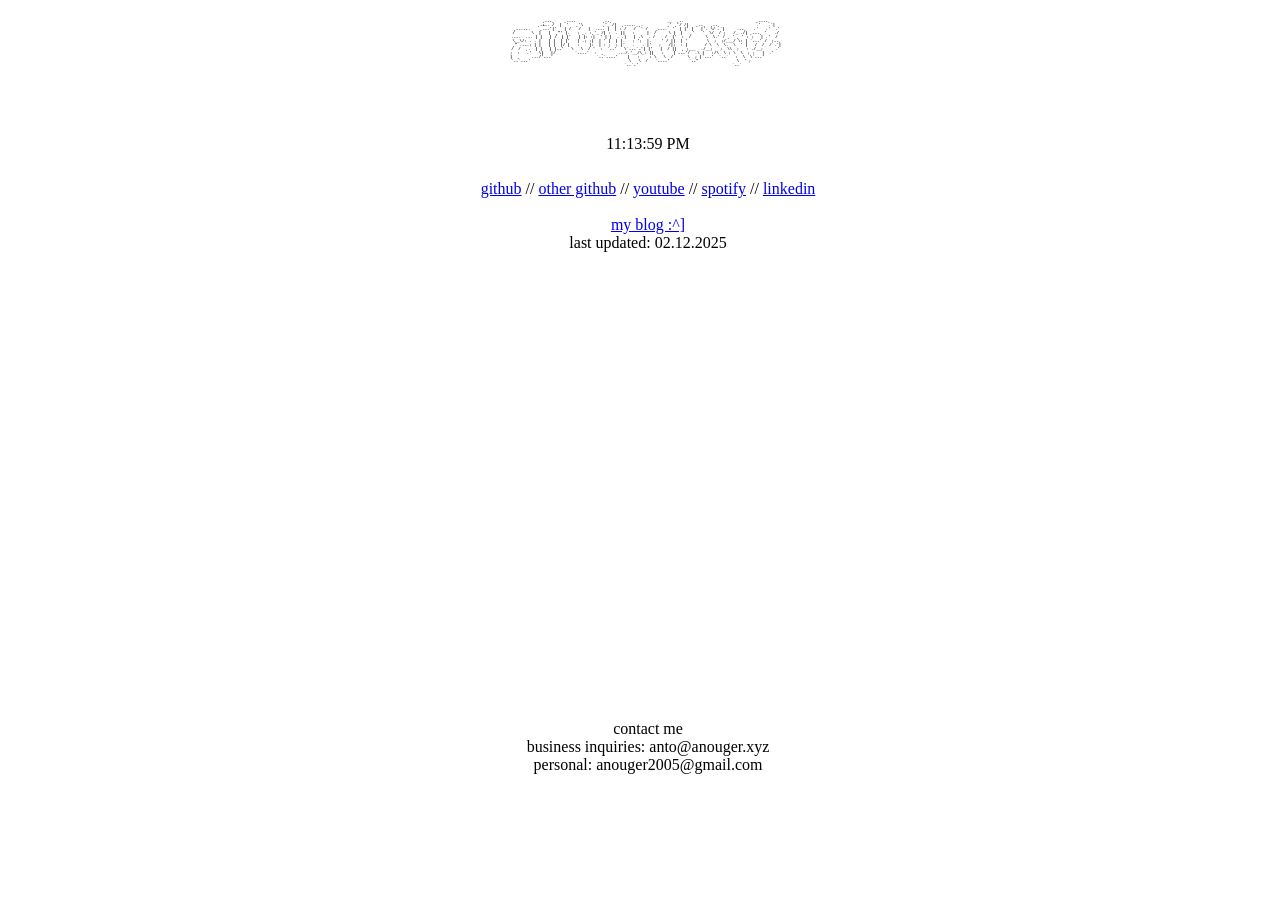
<file: index.html>
<!DOCTYPE html>
<html>
    <title>anouger.xyz</title>
    <h1>
    <pre>                                                                                              
                                                                                                                                                                                                                                                                                                                                         
                                                                                                                   
        ,---,    ,---.           ,--,                       __  ,-.                              ,----, 
        ,-+-. /  |  '   ,'\        ,'_ /|  ,----._,.          ,' ,'/ /|   ,--,  ,--,               .'   .`| 
,--.--.    ,--.'|'   | /   /   |  .--. |  | : /   /  ' /   ,---.  '  | |' |   |'. \/ .`|     .--,   .'   .'  .' 
/       \  |   |  ,"' |.   ; ,. :,'_ /| :  . ||   :     |  /     \ |  |   ,'   '  \/  / ;   /_ ./| ,---, '   ./  
.--.  .-. | |   | /  | |'   | |: :|  ' | |  . .|   | .\  . /    /  |'  :  /      \  \.' / , ' , ' : ;   | .'  /   
\__\/: . . |   | |  | |'   | .; :|  | ' |  | |.   ; ';  |.    ' / ||  | '        \  ;  ;/___/ \: | `---' /  ;--, 
," .--.; | |   | |  |/ |   :    |:  | : ;  ; |'   .   . |'   ;   /|;  : |       / \  \  \.  \  ' |   /  /  / .`| 
/  /  ,.  | |   | |--'   \   \  / '  :  `--'   \`---`-'| |'   |  / ||  , ;___  ./__;   ;  \\  ;   : ./__;     .'  
;  :   .'   \|   |/        `----'  :  ,      .-./.'__/\_: ||   :    | ---'/  .\ |   :/\  \ ; \  \  ; ;   |  .'     
|  ,     .-./'---'                  `--`----'    |   :    : \   \  /      \  ; |`---'  `--`   :  \  \`---'         
`--`---'                                         \   \  /   `----'        `--"                \  ' ;              
                                            `--`-'                                       `--`               
    </pre>
    </h1>

<head>
    <link rel = "icon" type="image/png" href="smiley.png"
	type ="image/x-icon">
	
	<meta charset="UTF-8" />
	<meta name="viewport" content=
		"width=device-width,
		initial-scale=1.0" />
        
        <link rel="stylesheet" href="style.css" />
</head>
<body>
	<div id="clock">8:10:45</div>
	<script src="clock.js"></script>

<div class="links">
<a href="https://github.com/frenchfryy">github</a>
//
<a href="https://github.com/Antoine619">other github</a>
//
<a href="https://www.youtube.com/channel/UCFDEYj763Xxu-5A2IQ2i8tQ">youtube</a>
//
<a href="https://open.spotify.com/user/w0n6q47wixsmu3zo4wjtx7a57?si=9eba0c0ee9574c58">spotify</a>
//
<a href="https://www.linkedin.com/in/antoine-nouger-b0175822a/">linkedin</a>
<br>
<br>
<a href="blog.html">my blog :^]</a>
<br>
last updated: 02.12.2025
<br>
</div>

<div class="contact">
    contact me
    <br>
    business inquiries: anto@anouger.xyz
    <br>
    personal: anouger2005@gmail.com
</div>

</body>
</html>
</file>
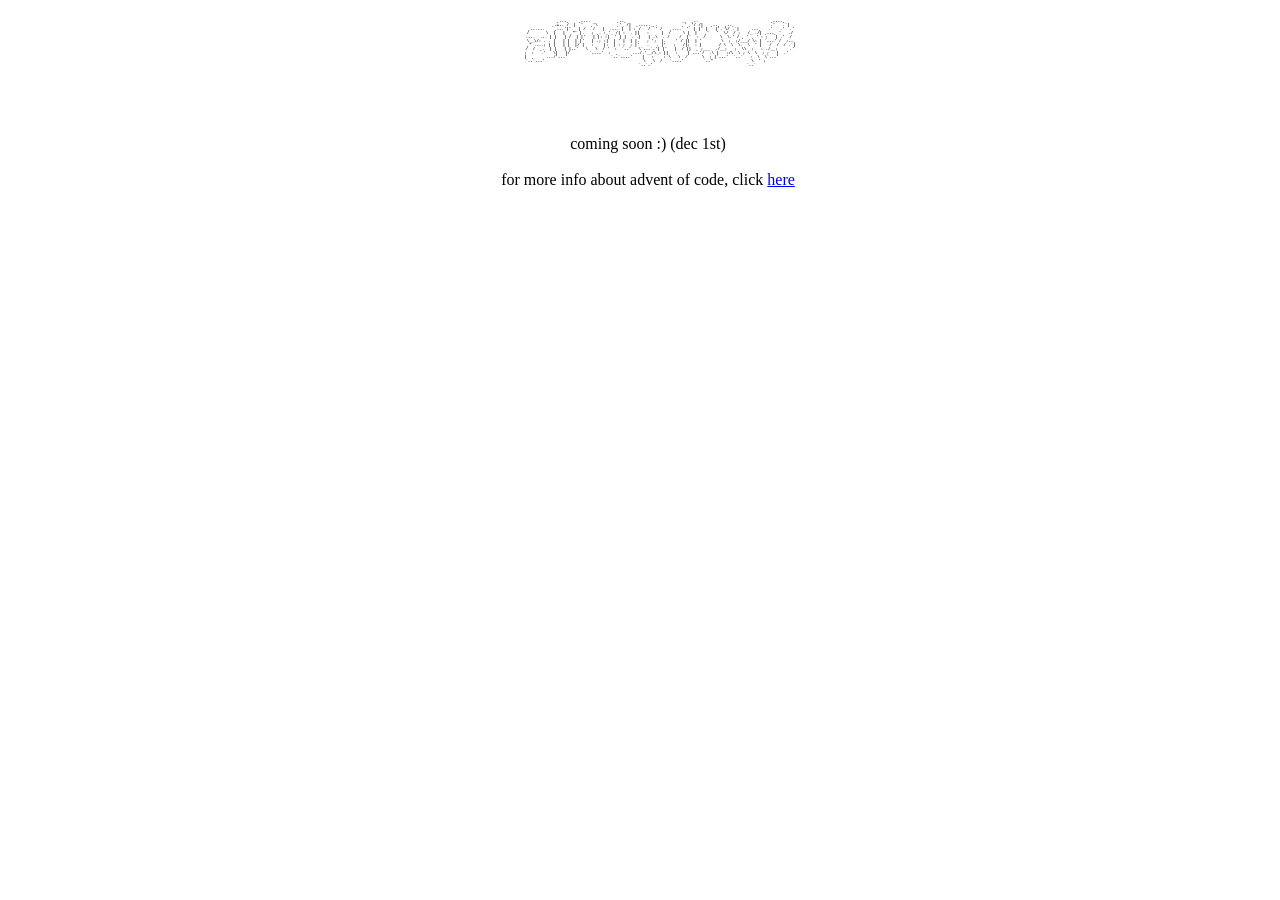
<file: aoc2024.html>
<!DOCTYPE html>
<html>  
 <link rel="stylesheet" href="style.css" />
        <h1>
                <pre>                                                                                              
                                                                                                                                                                                                                                                                                                                                                     
                                                                                                                               
                    ,---,    ,---.           ,--,                       __  ,-.                              ,----, 
                    ,-+-. /  |  '   ,'\        ,'_ /|  ,----._,.          ,' ,'/ /|   ,--,  ,--,               .'   .`| 
            ,--.--.    ,--.'|'   | /   /   |  .--. |  | : /   /  ' /   ,---.  '  | |' |   |'. \/ .`|     .--,   .'   .'  .' 
            /       \  |   |  ,"' |.   ; ,. :,'_ /| :  . ||   :     |  /     \ |  |   ,'   '  \/  / ;   /_ ./| ,---, '   ./  
            .--.  .-. | |   | /  | |'   | |: :|  ' | |  . .|   | .\  . /    /  |'  :  /      \  \.' / , ' , ' : ;   | .'  /   
            \__\/: . . |   | |  | |'   | .; :|  | ' |  | |.   ; ';  |.    ' / ||  | '        \  ;  ;/___/ \: | `---' /  ;--, 
            ," .--.; | |   | |  |/ |   :    |:  | : ;  ; |'   .   . |'   ;   /|;  : |       / \  \  \.  \  ' |   /  /  / .`| 
            /  /  ,.  | |   | |--'   \   \  / '  :  `--'   \`---`-'| |'   |  / ||  , ;___  ./__;   ;  \\  ;   : ./__;     .'  
            ;  :   .'   \|   |/        `----'  :  ,      .-./.'__/\_: ||   :    | ---'/  .\ |   :/\  \ ; \  \  ; ;   |  .'     
            |  ,     .-./'---'                  `--`----'    |   :    : \   \  /      \  ; |`---'  `--`   :  \  \`---'         
            `--`---'                                         \   \  /   `----'        `--"                \  ' ;              
                                                        `--`-'                                       `--`               
                </pre>
                </h1>
         <a href="index.html">
                <img src="seethru.jpg" style ="opacity:0;width:10%;height:10%;margin-left:45%;">
        </a>
<div class = aoc>
coming soon :) (dec 1st)
<br>
<br>
for more info about advent of code, click <a href= "https://adventofcode.com/">here</a>
</div>
</html>
</file>
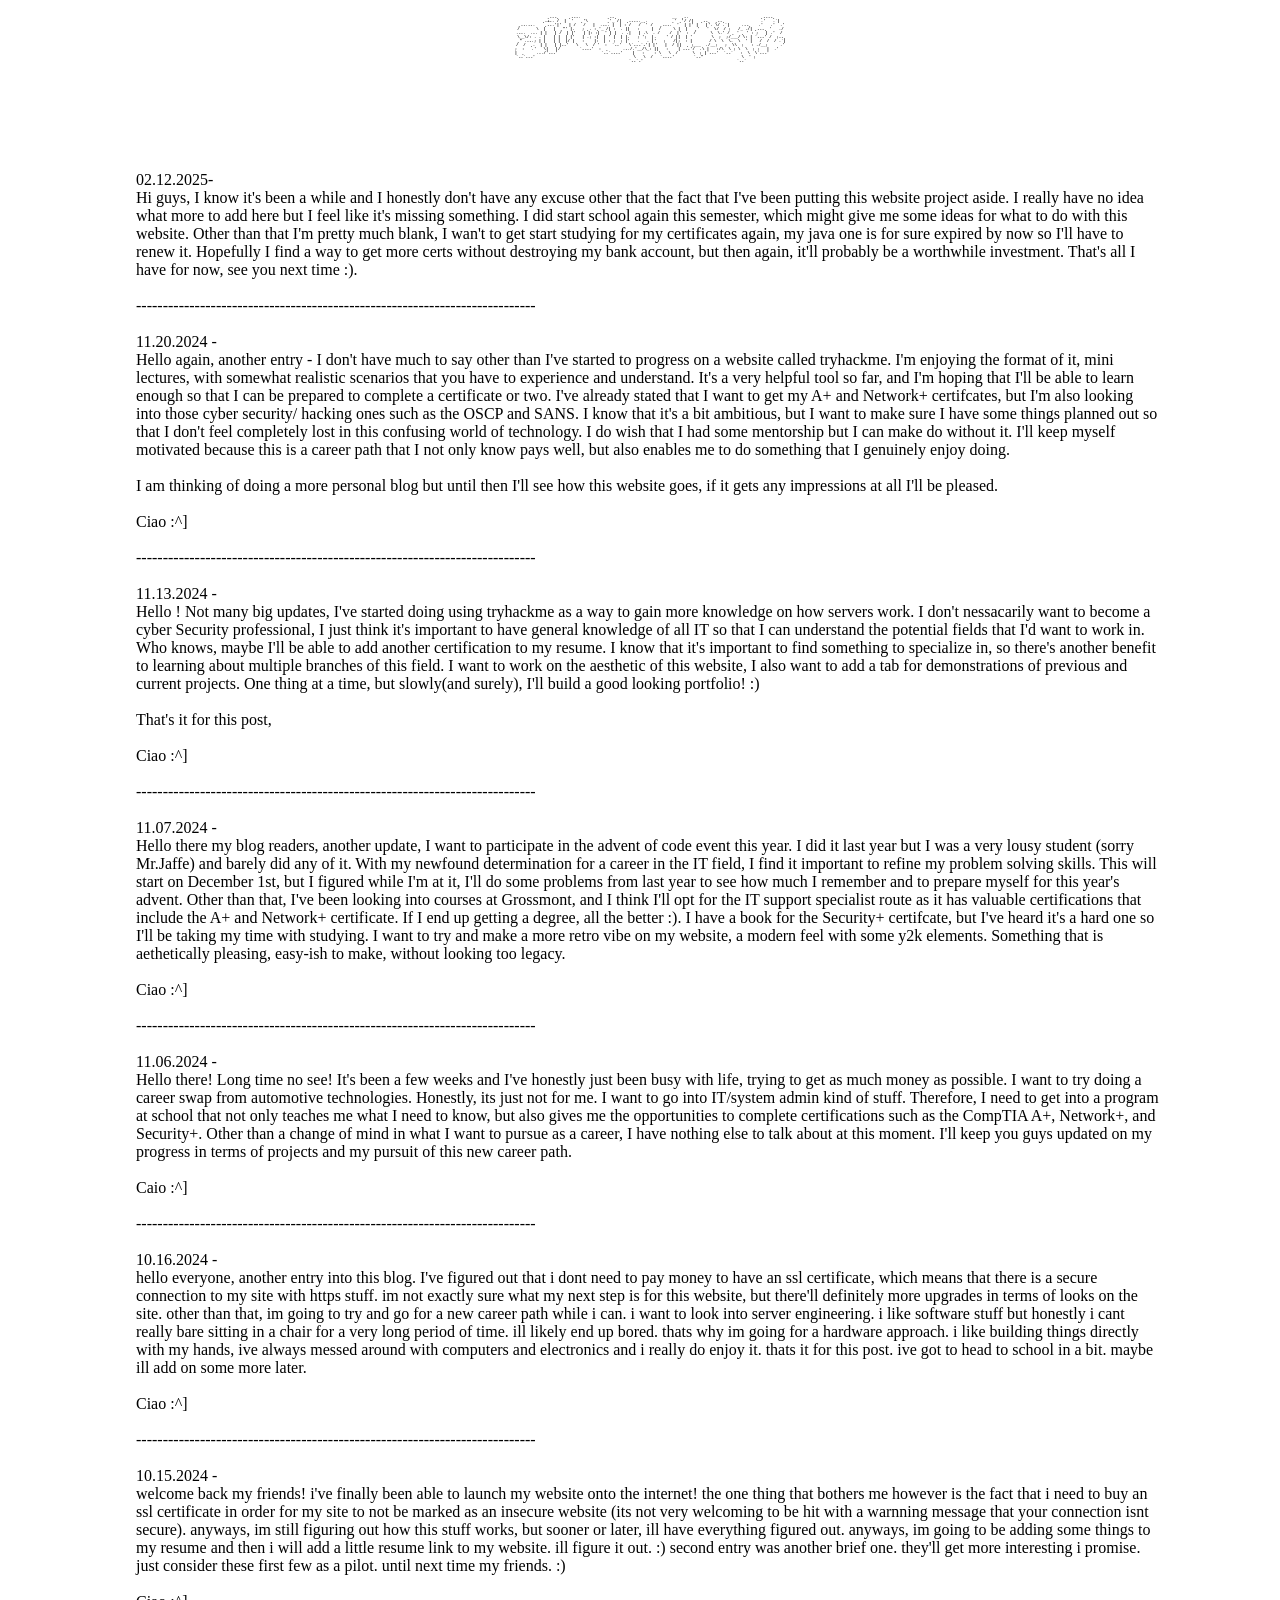
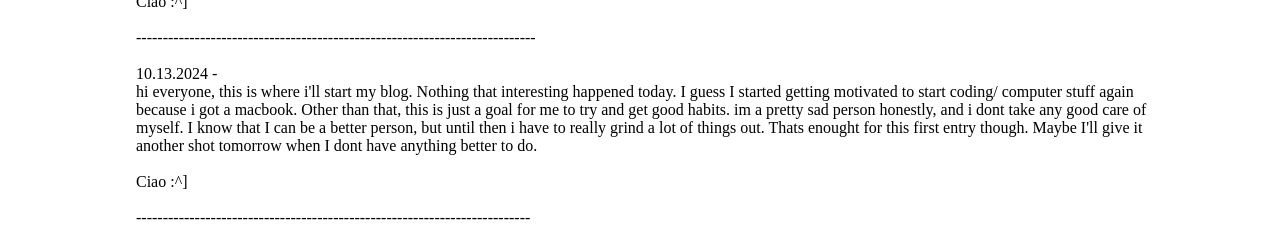
<file: blog.html>
<!DOCTYPE html>
 <link rel="stylesheet" href="style.css" />
<html>
    <h1>
        <pre>
                                                                                                                                                                                                                                                                                                                                             
                                                                                                                       
            ,---,    ,---.           ,--,                       __  ,-.                              ,----, 
            ,-+-. /  |  '   ,'\        ,'_ /|  ,----._,.          ,' ,'/ /|   ,--,  ,--,               .'   .`| 
    ,--.--.    ,--.'|'   | /   /   |  .--. |  | : /   /  ' /   ,---.  '  | |' |   |'. \/ .`|     .--,   .'   .'  .' 
    /       \  |   |  ,"' |.   ; ,. :,'_ /| :  . ||   :     |  /     \ |  |   ,'   '  \/  / ;   /_ ./| ,---, '   ./  
    .--.  .-. | |   | /  | |'   | |: :|  ' | |  . .|   | .\  . /    /  |'  :  /      \  \.' / , ' , ' : ;   | .'  /   
    \__\/: . . |   | |  | |'   | .; :|  | ' |  | |.   ; ';  |.    ' / ||  | '        \  ;  ;/___/ \: | `---' /  ;--, 
    ," .--.; | |   | |  |/ |   :    |:  | : ;  ; |'   .   . |'   ;   /|;  : |       / \  \  \.  \  ' |   /  /  / .`| 
    /  /  ,.  | |   | |--'   \   \  / '  :  `--'   \`---`-'| |'   |  / ||  , ;___  ./__;   ;  \\  ;   : ./__;     .'  
    ;  :   .'   \|   |/        `----'  :  ,      .-./.'__/\_: ||   :    | ---'/  .\ |   :/\  \ ; \  \  ; ;   |  .'     
    |  ,     .-./'---'                  `--`----'    |   :    : \   \  /      \  ; |`---'  `--`   :  \  \`---'         
    `--`---'                                         \   \  /   `----'        `--"                \  ' ;              
                                                `--`-'                                       `--`               
        </pre>
        </h1>
        <head>
    <link rel = "icon" type="image/png" href="smiley.png"
	type ="image/x-icon">
	
	<meta charset="UTF-8" />
	<meta name="viewport" content=
		"width=device-width,
		initial-scale=1.0" />
        
        <link rel="stylesheet" href="style.css" />

        <a href="index.html">
        <img src="seethru.jpg" style ="opacity:0;width:10%;height:10%;margin-left:45%;">
        </a>

</head>
<body>
<div class = "blog">



<br>
<br>
02.12.2025-
<br>
Hi guys, I know it's been a while and I honestly don't have any excuse other that the fact that I've been putting this website project aside. I really have no idea what more
to add here but I feel like it's missing something. I did start school again this semester, which might give me some ideas for what to do with this website. Other than that
I'm pretty much blank, I wan't to get start studying for my certificates again, my java one is for sure expired by now so I'll have to renew it. Hopefully I find a way to get
more certs without destroying my bank account, but then again, it'll probably be a worthwhile investment. That's all I have for now, see you next time :).
<br>
<br>
---------------------------------------------------------------------------
<br>
<br>
11.20.2024 -
<br>
Hello again, another entry -  I don't have much to say other than I've started to progress on a website called tryhackme. I'm enjoying the format of it, mini lectures, with
somewhat realistic scenarios that you have to experience and understand. It's a very helpful tool so far, and I'm hoping that I'll be able to learn enough so that I can be 
prepared to complete a certificate or two. I've already stated that I want to get my A+ and Network+ certifcates, but I'm also looking into those cyber security/ hacking ones 
such as the OSCP and SANS. I know that it's a bit ambitious, but I want to make sure I have some things planned out so that I don't feel completely lost in this confusing world
of technology. I do wish that I had some mentorship but I can make do without it. I'll keep myself motivated because this is a career path that I not only know pays well, but
also enables me to do something that I genuinely enjoy doing.
<br>
<br>
I am thinking of doing a more personal blog but until then I'll see how this website goes, if it gets any impressions at all I'll be pleased.
<br>
<br>
Ciao :^]
<br>
<br>
---------------------------------------------------------------------------
<br>
<br>
11.13.2024 -
<br>
Hello ! Not many big updates, I've started doing using tryhackme as a way to gain more knowledge on how servers work. I don't nessacarily want to become a cyber Security
professional, I just think it's important to have general knowledge of all IT so that I can understand the potential fields that I'd want to work in. Who knows, maybe
I'll be able to add another certification to my resume. I know that it's important to find something to specialize in, so there's another benefit to learning about multiple
branches of this field. I want to work on the aesthetic of this website, I also want to add a tab for demonstrations of previous and current projects. One thing at a time,
but slowly(and surely), I'll build a good looking portfolio! :)
<br>
<br>
That's it for this post,
<br>
<br>
Ciao :^]
<br>
<br>
---------------------------------------------------------------------------
<br>
<br>
11.07.2024  -
<br>
Hello there my blog readers, another update, I want to participate in the advent of code event this year. I did it last year but I was a very lousy student
(sorry Mr.Jaffe) and barely did any of it. With my newfound determination for a career in the IT field, I find it important to refine my problem solving skills.
This will start on December 1st, but I figured while I'm at it, I'll do some problems from last year to see how much I remember and to prepare myself for this year's
advent. Other than that, I've been looking into courses at Grossmont, and I think I'll opt for the IT support specialist route as it has valuable certifications that
include the A+ and Network+ certificate. If I end up getting a degree, all the better :). I have a book for the Security+ certifcate, but I've heard it's a  hard one
so I'll be taking my time with studying. I want  to  try and make a more retro vibe on my website, a modern feel with some y2k elements. Something that is
aethetically pleasing, easy-ish to make, without looking too legacy.
<br>
<br>
Ciao :^]
<br>
<br>
---------------------------------------------------------------------------
<br>
<br>
11.06.2024 -
<br>
Hello there! Long time no see! It's been a few weeks and I've honestly just been busy with life, trying to get as much money as possible.
I want to try doing a career swap from automotive technologies. Honestly, its just not for me. I want to go into IT/system admin kind of stuff.
Therefore, I need to get into a program at school that not only teaches me what I need to know, but also gives me the opportunities to complete
certifications such as the CompTIA A+, Network+, and Security+. Other than a change of mind in what I want to pursue as a career, I have nothing else
to talk about at this moment. I'll keep you guys updated on my progress in terms of projects and my pursuit of this new career path.
<br>
<br>
Caio :^]
<br>
<br>
---------------------------------------------------------------------------
<br>
<br>
10.16.2024 -
<br>
hello everyone, another entry into this blog. I've figured out that i dont need to pay money to have an ssl certificate, which
means that there is a secure connection to my site with https stuff. im not exactly sure what my next step is for this website, but
there'll definitely more upgrades in terms of looks on the site. other than that, im going to try and go for a new career path
while i can. i want to look into server engineering. i like software stuff but honestly i cant really bare sitting in a chair 
for a very long period of time. ill likely end up bored. thats why im going for a hardware approach. i like building things 
directly with my hands, ive always messed around with computers and electronics and i really do enjoy it.

thats it for this post. ive got to head to school in a bit. maybe ill add on some more later.
<br>
<br>
Ciao :^]
<br>
<br>
---------------------------------------------------------------------------
<br>
<br>
10.15.2024 -
<br>
welcome back my friends! i've finally been able to launch my website onto the internet! the one thing that bothers me
however is the fact that i need to buy an ssl certificate in order for my site to not be marked as an insecure website
(its not very welcoming to be hit with a warnning message that your connection isnt secure). anyways, im still figuring
out how this stuff works, but sooner or later, ill have everything figured out. anyways, im going to be adding some things
to my resume and then i will add a little resume link to my website. ill figure it out. :)

second entry was another brief one. they'll get more interesting i promise. just consider these first few as a pilot.
until next time my friends. :)
<br>
<br>
Ciao :^]
<br>
<br>
---------------------------------------------------------------------------
<br>
<br>
10.13.2024 -
<br>
hi everyone, this is where i'll start my blog. Nothing that interesting happened today. I guess I started getting
motivated to start coding/ computer stuff again because i got a macbook. Other than that, this is just a goal for
me to try and get good habits. im a pretty sad person honestly, and i dont take any good care of myself. I know that
I can be a better person, but until then i have to really grind a lot of things out.

Thats enought for this first entry though. Maybe I'll give it another shot tomorrow when I dont have anything better
to do.
<br>
<br>
Ciao :^]
<br>
<br>
--------------------------------------------------------------------------
<br>
<br>
</div>
</body>

</html>
</file>
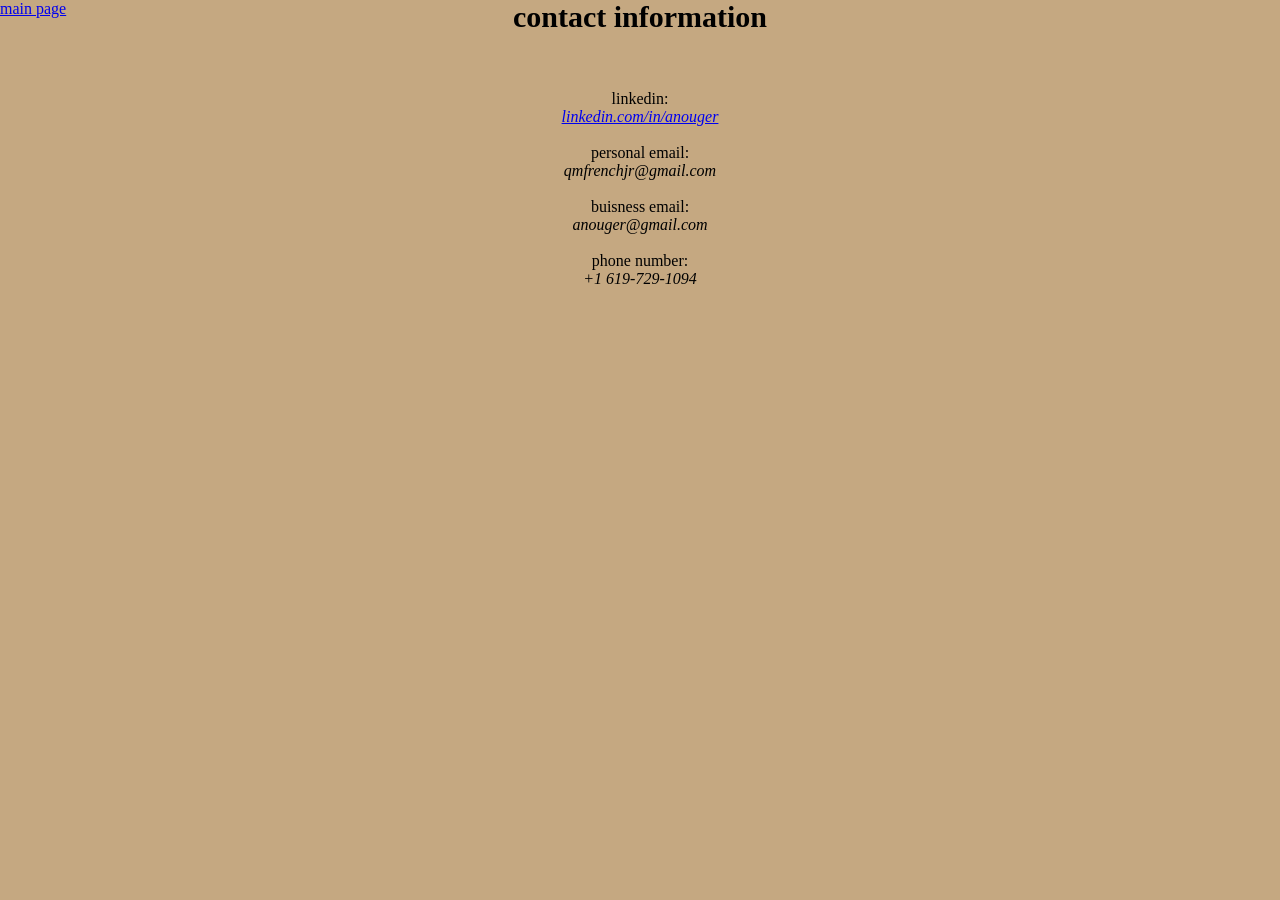
<file: contact.html>
<!DOCTYPE html>
<html>
    <title>contact</title>
    <h1>contact information</h1>
    <a href="index.html">main page</a>
    <link rel="stylesheet" href="app.css" />
    <body>
        <div class="contact">
        linkedin: <br>
        <a href="https://www.linkedin.com/in/anouger/"><i>linkedin.com/in/anouger</i></a> <br>
        <br>
        personal email: <br>
        <i>qmfrenchjr@gmail.com</i> <br>
        <br>
        buisness email: <br>
        <i>anouger@gmail.com</i> <br>
        <br>
        phone number: <br>
        <i>+1 619-729-1094</i>
    </div>
    </body>
</html>
</file>
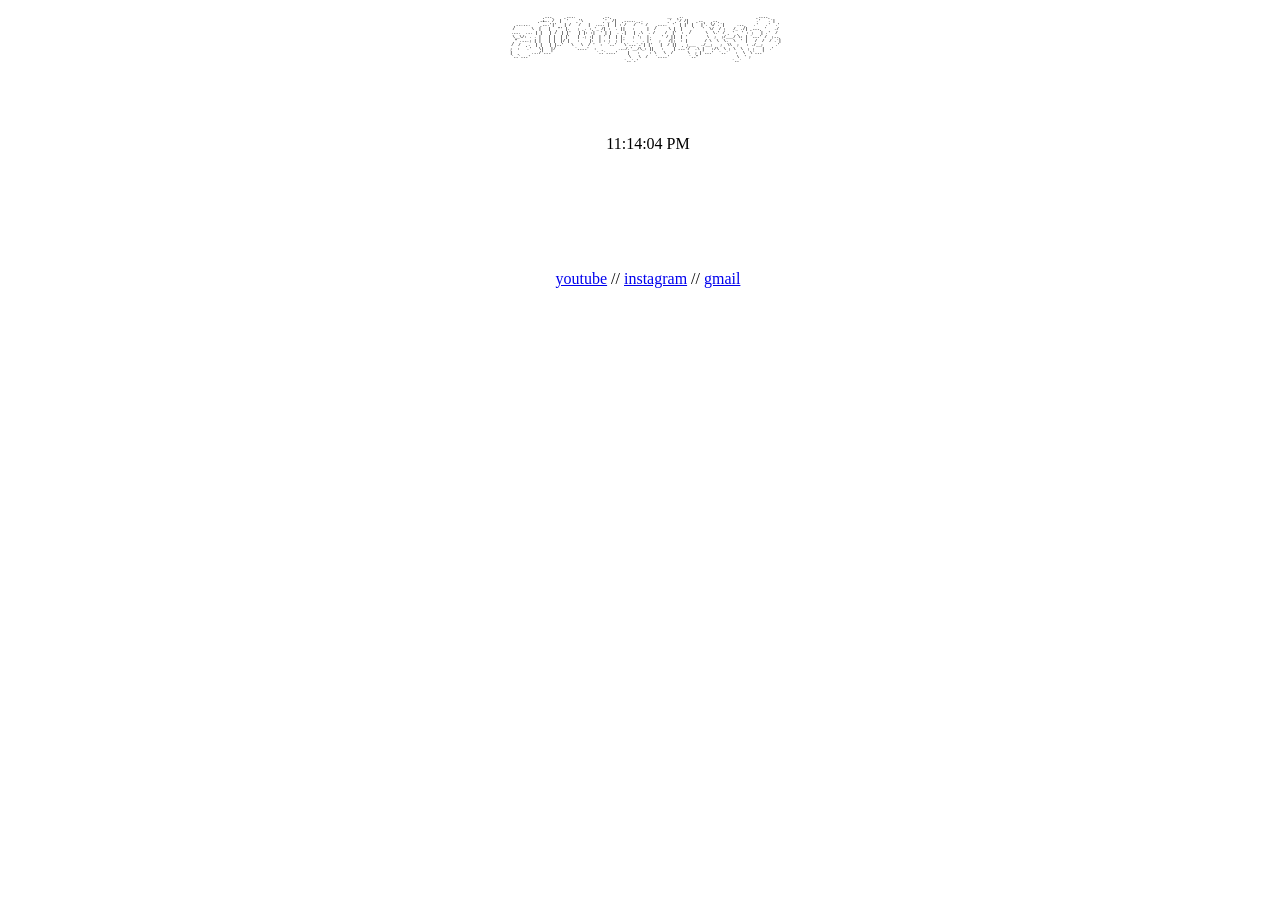
<file: landingPage.html>
<!DOCTYPE html>
<html>
    <title>anouger.xyz</title>
    <h1>
    <pre>                                                                                                                                                                                                                                                                                                                                                                                                               
                                                                                                                   
        ,---,    ,---.           ,--,                       __  ,-.                              ,----, 
        ,-+-. /  |  '   ,'\        ,'_ /|  ,----._,.          ,' ,'/ /|   ,--,  ,--,               .'   .`| 
,--.--.    ,--.'|'   | /   /   |  .--. |  | : /   /  ' /   ,---.  '  | |' |   |'. \/ .`|     .--,   .'   .'  .' 
/       \  |   |  ,"' |.   ; ,. :,'_ /| :  . ||   :     |  /     \ |  |   ,'   '  \/  / ;   /_ ./| ,---, '   ./  
.--.  .-. | |   | /  | |'   | |: :|  ' | |  . .|   | .\  . /    /  |'  :  /      \  \.' / , ' , ' : ;   | .'  /   
\__\/: . . |   | |  | |'   | .; :|  | ' |  | |.   ; ';  |.    ' / ||  | '        \  ;  ;/___/ \: | `---' /  ;--, 
," .--.; | |   | |  |/ |   :    |:  | : ;  ; |'   .   . |'   ;   /|;  : |       / \  \  \.  \  ' |   /  /  / .`| 
/  /  ,.  | |   | |--'   \   \  / '  :  `--'   \`---`-'| |'   |  / ||  , ;___  ./__;   ;  \\  ;   : ./__;     .'  
;  :   .'   \|   |/        `----'  :  ,      .-./.'__/\_: ||   :    | ---'/  .\ |   :/\  \ ; \  \  ; ;   |  .'     
|  ,     .-./'---'                  `--`----'    |   :    : \   \  /      \  ; |`---'  `--`   :  \  \`---'         
`--`---'                                         \   \  /   `----'        `--"                \  ' ;              
                                            `--`-'                                       `--`               
    </pre>
    </h1>

<head>
    <link rel = "icon" type="image/png" href="smiley.png"
	type ="image/x-icon">
	
	<meta charset="UTF-8" />
	<meta name="viewport" content=
		"width=device-width,
		initial-scale=1.0" />
        
        <link rel="stylesheet" href="style.css" />

        <a href="index.html">
            <img src="seethru.jpg" style ="opacity:0;width:10%;height:10%;margin-left:45%;">
            </a>
</head>

<body>
	<div id="clock">8:10:45</div>
	<script src="clock.js"></script>

<div class="landingLinks">
<a href="https://youtube.com">youtube</a>
//
<a href="https://instagram.com">instagram</a>
//
<a href="https://gmail.com">gmail</a>
<br>
</div>

</body>
</html>
</file>
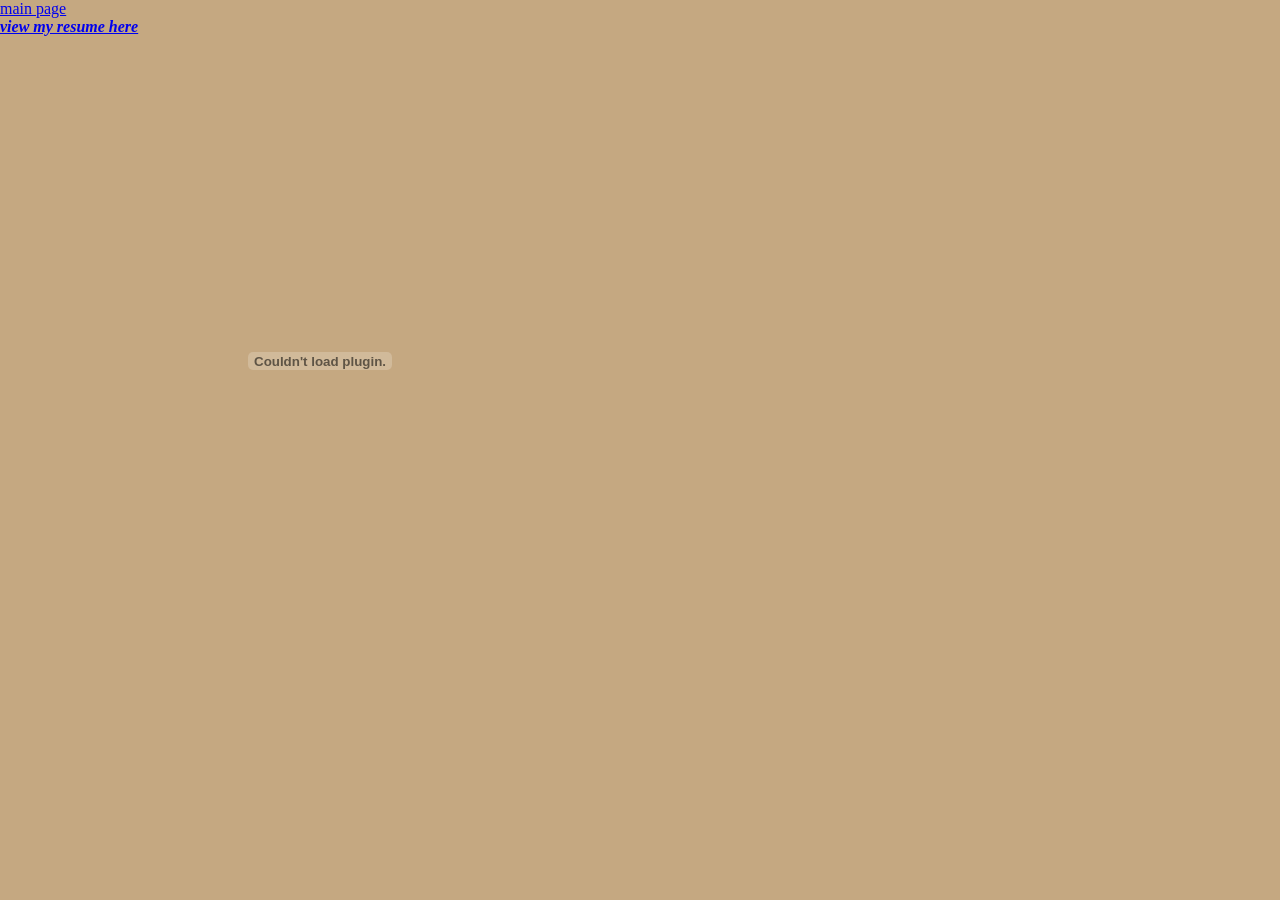
<file: resume.html>
<!DOCTYPE html>
<html>
    <title>Antoine's resume</title>
    <link rel="stylesheet" href="app.css"/>
    <body>
    <div>
    <a href="index.html">main page</a>
    </div>
    <a href="https://drive.google.com/file/d/1pi61rWZwzWWFdajs3fCUirOtxOoFUIHh/view?usp=sharing"><b><i>view my resume here</i></b></a>
    <object data="certificate.pdf" type="application/pdf" width="50%" height="650px"></object>
    <div data-iframe-width="150" 
    data-iframe-height="270" 
    data-share-badge-id="54738fee-4130-4840-8d26-cca4ab24e663" 
    data-share-badge-host="https://www.credly.com">
</div>
<script type="text/javascript" 
async src="//cdn.credly.com/assets/utilities/embed.js"></script>
</div>
</body>
</html>
</file>
<file: style.css>
#clock {
    position: absolute;
    top: 15%;
    width: 100%;
    text-align: center;
}
h1 {
    position: absolute;
    top: 0%;
    width: 100%;
    text-align: center;
    font-size: 4px;
    }
.links{
    position: absolute; 
    top: 20%; 
    width: 100%;
    text-align:center;
    }
.picture{
    display: block;
    margin-left: 37%;
    margin-top: 100px;
    width: 50%;
}
.contact{
    position: absolute;
    top: 80%;
    width: 100%;
    text-align:center;
}

.blog{
    position: absolute; 
    top: 15%; 
    margin-left: 10%;
    width: 80%;
    text-align: left;
}
.aoc{
    position: absolute;
    top: 15%;
    width: 100%;
    text-align: center;
}

 .landingLinks{
    position: absolute;
    top: 30%;
    width: 100%;
    text-align: center;
}
</file>
<file: app.css>
:root {
    --dark: #374151;
	--darker: #1F2937;
	--darkest: #111827;
	--grey: #6B7280;
	--pink: #EC4899;
	--purple: #8B5CF6;
	--light: #EEE;
    --tan: #c5a881;
}
* {
	margin: 0;
	box-sizing: border-box;
	font-family: "Open Sans", Light 300;
}
body {
	display: flex;
	flex-direction: column;
	min-height: 100vh;
	color: --dark;
	background-color: var(--tan);
}
#clock {
    position: absolute;
    top: 10%;
    width: 100%;
    text-align: center;
}
h1 {position: absolute;
    top: 0%;
    width: 100%;
    text-align: center;
    font-size: 30px;
    }
.links{
    position: absolute; 
    top: 15%; 
    width: 100%;
    text-align:center;
    }
.picture{
    display: block;
    margin-top: 10px;
    width: 100%;
    height: 80%;
}
.contact{
    position: absolute; 
    top: 10%; 
    width: 100%;
    text-align:center;
}
.musicOn{

}
.container{
    
}
</file>
